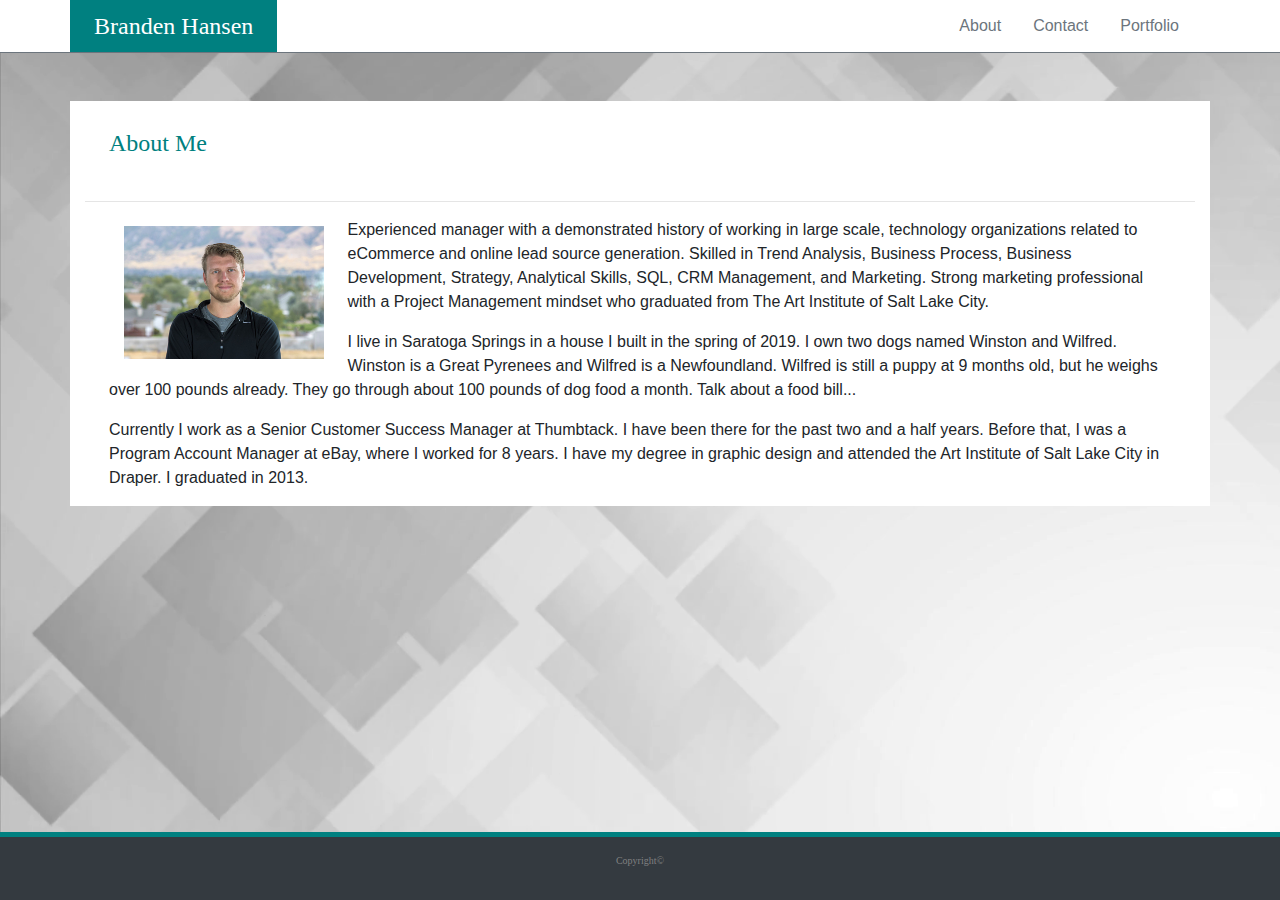
<file: index.html>
<!DOCTYPE html>
<html lang="en">
<head>
    <meta charset="UTF-8">
    <meta name="viewport" content="width=device-width, initial-scale=1.0">
    <meta http-equiv="X-UA-Compatible" content="ie=edge">
    <link rel="stylesheet" href="https://stackpath.bootstrapcdn.com/bootstrap/4.3.1/css/bootstrap.min.css" integrity="sha384-ggOyR0iXCbMQv3Xipma34MD+dH/1fQ784/j6cY/iJTQUOhcWr7x9JvoRxT2MZw1T" crossorigin="anonymous">
    <link rel="stylesheet" type="text/css" href="assets/css/style.css">
    <title>Document</title>
</head>
<body class="background_image">
    <header>
                    

        <nav class="navbar navbar-expand-lg navbar-light bg-white color border-bottom border-secondary mb-0 p-0">
            
            <div class="container">
                <div class="row">
                    
                    <div class=" color font_size font_color pl-4 pr-4 pt-2 pb-2 m-0">
                        
                        <a class="text-white" href="index.html">Branden Hansen</a>
                    </div>
                </div>
                <nav class="navbar navbar-expand-lg navbar-light bg-white color mb-0 p-0">
                        <button class="navbar-toggler" type="button" data-toggle="collapse" data-target="#navbarSupportedContent" aria-controls="navbarSupportedContent" aria-expanded="false" aria-label="Toggle navigation">
                                <span class="navbar-toggler-icon"></span>
                              </button>
                <div class="collapse navbar-collapse mb-0 p-0" id="navbarSupportedContent">
                    
                    <ul class="nav justify-content-end ml-auto">
                        
                        <li class="nav-item ">
                            <a class="nav-link text-muted" href="index.html">About</a>
                        </li>
                        <li class="nav-item">
                            <a class="nav-link text-muted" href="contact.html">Contact</a>
                        </li>
                        <li class="nav-item">
                            <a class="nav-link text-muted" href="portfolio.html">Portfolio</a>
                        </li> 
                    </ul>
                    
                </div>
            </div>
        </nav>
    </header>
        <div class="container">
            <div class="row mt-5 mb-5">
                <div class="col-12 bg-white">
                    <div class="row">
                        <div class="col-12 mt-4 mb-4">
                            <span class="font_size alt_color m-4">
                                About Me
                            </span>
                        </div>
                            <div class="col-12"><hr></div>
                            <div class="col-12">
                                <div class="col-lg-3 col-md-4 col-sm-12"><img class= "float-left pl-4 pr-4 pt-2 pb-3" src="assets/images/headshot.png" width="100%"></div>
                            <p class="mr-4 ml-4">
                                Experienced manager with a demonstrated history of working in large scale, technology organizations related to eCommerce and online lead source generation. Skilled in Trend Analysis, Business Process, Business Development, Strategy, Analytical Skills, SQL, CRM Management, and Marketing. Strong marketing professional with a Project Management mindset who graduated from The Art Institute of Salt Lake City.
                            </p>

                            <p class="mr-4 ml-4">
                                I live in Saratoga Springs in a house I built in the spring of 2019. I own two dogs named Winston and Wilfred. Winston is a Great Pyrenees and Wilfred is a Newfoundland. Wilfred is still a puppy at 9 months old, but he weighs over 100 pounds already. They go through about 100 pounds of dog food a month. Talk about a food bill...
                            </p>
                                
                            <p class="mr-4 ml-4">
                                Currently I work as a Senior Customer Success Manager at Thumbtack. I have been there for the past two and a half years. Before that, I was a Program Account Manager at eBay, where I worked for 8 years. I have my degree in graphic design and attended the Art Institute of Salt Lake City in Draper. I graduated in 2013.
                            </p>
                        </div>
                        </div>
                    </div>
                </div>
                
            </div>
        </div>
        <footer>
            <div class="container bg-dark">
                <div class=" fixed-bottom navbar-dark bg-dark text-center bot_border">
                    <p class="text-center font_color p-3" id="copy">
                        Copyright&copy;
                    </p>
                </div>
            </div>
      </footer>
</body>
</html>
</file>
<file: assets/css/style.css>
.background_image {
    background-image: url("../images/background.png");
    -webkit-background-size: cover;
    -moz-background-size: cover;
    background-size: cover;
    background-repeat: no-repeat;
    -o-background-size: cover;
    height: 100vh;
}

.color {
    background-color:teal;
}

.font_size {
    font-size:24px;
    font-family: 'Times New Roman', Times, serif;
}

.font_color {
    color:white;
}

.alt_color {
    color: teal;
}

#copy {
    font-size: 10px;
    font-family: 'Times New Roman', Times, serif;
    color: grey;
}

.bot_border {
    border-top: solid teal 5px;
}

.img-grid {
    position: relative;
    object-fit: cover;
    width: 75%;
    height: auto;
}

.bg_color {
    background-color: teal;
    opacity: 0.75;
}

.img_title {
    width: 75%;
    height: 25%;
    position: absolute;
    top: 50%;
    color: white;
}
</file>
